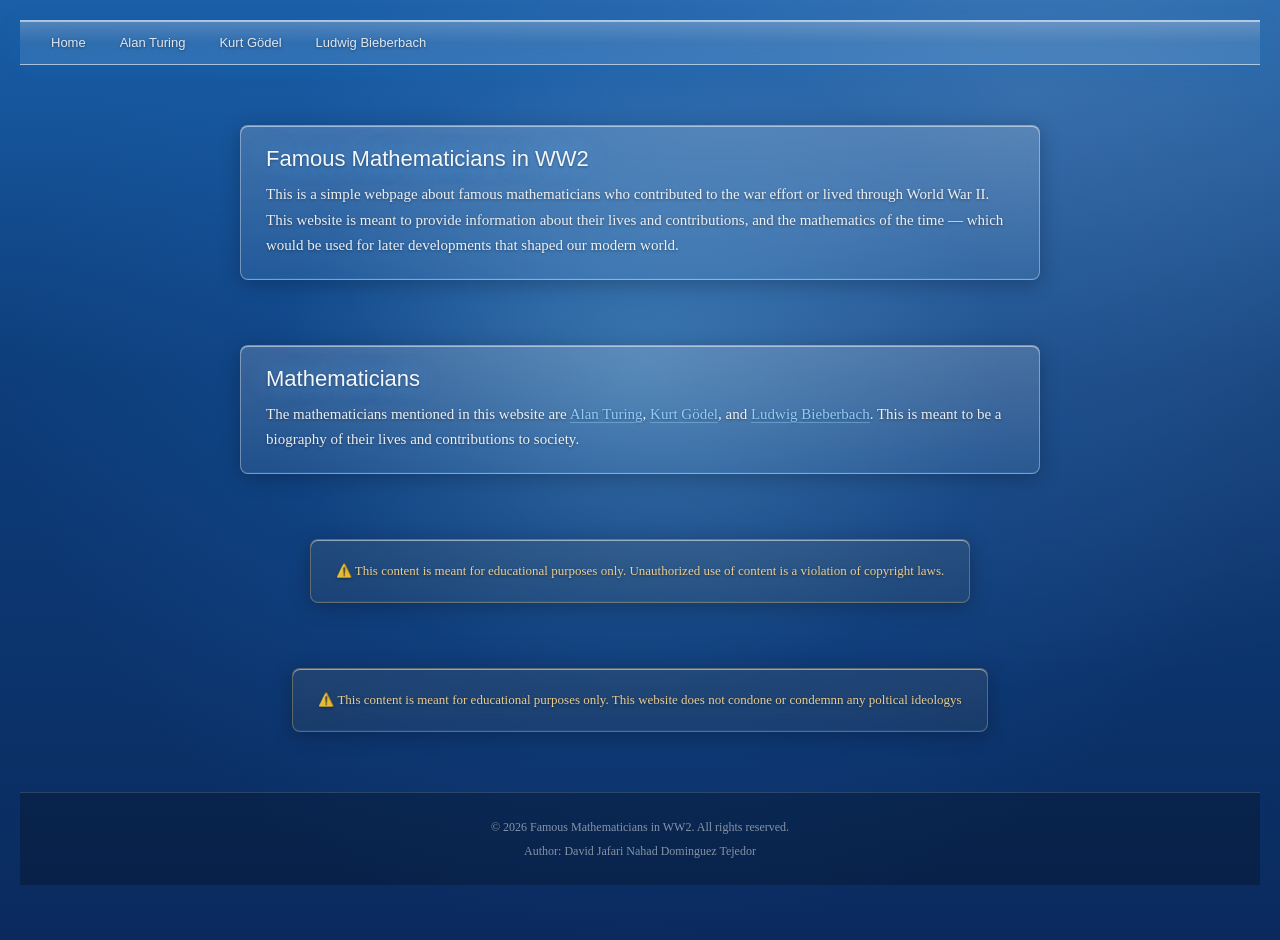
<file: index.html>
<!DOCTYPE html>
<html lang="en">
<head>
    <meta charset="UTF-8">
    <meta name="viewport" content="width=device-width, initial-scale=1.0">
    <title>Famous Mathematicians in WW2</title>
    <link rel="stylesheet" href="style.css">
</head>
<body>

    <!-- NAVBAR -->
    <div class="navbar">
        <ul>
            <li><a href="index.html"><h1>Home</h1></a></li>
            <li><a href="alan_turing.html"><h1>Alan Turing</h1></a></li>
            <li><a href="kurt_godel.html"><h1>Kurt Gödel</h1></a></li>
            <li><a href="john_von_neumann.html"><h1>Ludwig Bieberbach</h1></a></li>
        </ul>
    </div>

    <!-- MAIN CONTENT -->
    <div class="content">

        <div class="text-box">
            <h2>Famous Mathematicians in WW2</h2>
            <p>This is a simple webpage about famous mathematicians who
            contributed to the war effort or lived through World War II.
            This website is meant to provide information about their lives
            and contributions, and the mathematics of the time — which would
            be used for later developments that shaped our modern world.</p>
        </div>

        <div class="text-box">
            <h2>Mathematicians</h2>
            <p>The mathematicians mentioned in this website are
            <a href="alan_turing.html">Alan Turing</a>,
            <a href="kurt_godel.html">Kurt Gödel</a>, and
            <a href="john_von_neumann.html">Ludwig Bieberbach</a>.
            This is meant to be a biography of their lives and
            contributions to society.</p>
        </div>

        <div class="text-box disclaimer">
            <p>⚠️ This content is meant for educational purposes only.
            Unauthorized use of content is a violation of copyright laws.</p>
        </div>
         <div class="text-box disclaimer">
            <p>⚠️ This content is meant for educational purposes only.
            This website does not condone or condemnn any poltical ideologys</p>
        </div>


    </div>

    <!-- FOOTER -->
    <footer>
        <p>&copy; 2026 Famous Mathematicians in WW2. All rights reserved.</p>
        <p>Author: David Jafari Nahad Dominguez Tejedor</p>
    </footer>

</body>
</html>
</file>
<file: style.css>
/* ---- BODY & BACKGROUND ---- */
body {
    min-height: 100vh;
    margin: 0;
    padding: 20px;
    position: relative;
    font-family: 'Segoe UI', Arial, sans-serif;

    background:
        radial-gradient(
            ellipse at 50% 40%,
            rgba(120, 200, 255, 0.35) 0%,
            rgba(30, 100, 180, 0.2) 40%,
            transparent 70%
        ),
        radial-gradient(
            ellipse at 80% 10%,
            rgba(255, 255, 255, 0.15) 0%,
            transparent 50%
        ),
        linear-gradient(
            to bottom,
            #1a5fa8 0%,
            #0d3d7a 40%,
            #0a2a5e 100%
        );
}

/* ---- NAVBAR ---- */
.navbar {
    display: flex;
    justify-content: space-between;
    align-items: center;
    padding: 8px 16px;
    margin-bottom: 30px;

    background: linear-gradient(
        to bottom,
        rgba(255, 255, 255, 0.25) 0%,
        rgba(180, 220, 255, 0.15) 50%,
        rgba(140, 200, 255, 0.2) 100%
    );
    backdrop-filter: blur(20px);
    -webkit-backdrop-filter: blur(20px);
    border-bottom: 1px solid rgba(255, 255, 255, 0.5);
    border-top: 1px solid rgba(255, 255, 255, 0.6);
    box-shadow:
        0 4px 20px rgba(0, 120, 200, 0.2),
        inset 0 1px 0 rgba(255, 255, 255, 0.5);
}

.navbar ul {
    list-style: none;
    display: flex;
    gap: 4px;
    margin: 0;
    padding: 0;
}

.navbar ul li a {
    text-decoration: none;
    padding: 5px 14px;
    border-radius: 4px;
    display: block;
    transition: all 0.2s ease;
    background: transparent;
    border: 1px solid transparent;
}

.navbar ul li a h1 {
    font-family: 'Segoe UI', Arial, sans-serif;
    font-size: 13px;
    font-weight: 400;
    color: rgba(255, 255, 255, 0.85);
    margin: 0;
    transition: color 0.2s ease;
    white-space: nowrap;
    text-shadow: 0 1px 3px rgba(0, 0, 0, 0.4);
}

.navbar ul li a:hover {
    background: linear-gradient(
        to bottom,
        rgba(255, 255, 255, 0.55) 0%,
        rgba(180, 225, 255, 0.35) 50%,
        rgba(140, 200, 255, 0.45) 100%
    );
    border: 1px solid rgba(100, 180, 255, 0.6);
    box-shadow:
        0 0 8px rgba(100, 180, 255, 0.4),
        inset 0 1px 0 rgba(255, 255, 255, 0.8),
        inset 0 -1px 0 rgba(100, 180, 255, 0.2);
}

.navbar ul li a:hover h1 {
    color: rgba(0, 0, 0, 0.9);
    text-shadow: 0 1px 3px rgba(255, 255, 255, 1);
}

.navbar ul li a:active {
    background: linear-gradient(
        to bottom,
        rgba(140, 200, 255, 0.4) 0%,
        rgba(180, 225, 255, 0.25) 100%
    );
    box-shadow:
        inset 0 2px 4px rgba(0, 100, 200, 0.2),
        inset 0 1px 0 rgba(100, 180, 255, 0.3);
    border: 1px solid rgba(80, 160, 230, 0.7);
    transform: translateY(1px);
}

/* ---- PHOTO FRAME ---- */
img {
    width: 300px;
    height: 300px;
    object-fit: cover;
    display: block;

    /* Aero glass frame */
    border: 3px solid rgba(255, 255, 255, 0.6);
    border-radius: 8px;
    box-shadow:
        0 0 0 1px rgba(100, 180, 255, 0.4),
        0 8px 25px rgba(0, 0, 0, 0.4),
        0 0 15px rgba(100, 180, 255, 0.2),
        inset 0 1px 0 rgba(255, 255, 255, 0.8);
    outline: 1px solid rgba(255, 255, 255, 0.2);
    transition: all 0.3s ease;
}

img:hover {
    transform: scale(1.02);
    box-shadow:
        0 0 0 1px rgba(100, 180, 255, 0.6),
        0 12px 35px rgba(0, 0, 0, 0.5),
        0 0 25px rgba(100, 180, 255, 0.4),
        inset 0 1px 0 rgba(255, 255, 255, 0.9);
}

/* ---- TEXT BOX ---- */
.text-box {
    background: linear-gradient(
        to bottom,
        rgba(255, 255, 255, 0.18) 0%,
        rgba(180, 220, 255, 0.1) 100%
    );
    backdrop-filter: blur(15px);
    -webkit-backdrop-filter: blur(15px);

    border: 1px solid rgba(255, 255, 255, 0.35);
    border-radius: 8px;
    padding: 20px 25px;
    margin: 20px 0;

    box-shadow:
        0 4px 20px rgba(0, 0, 0, 0.25),
        inset 0 1px 0 rgba(255, 255, 255, 0.5),
        inset 0 -1px 0 rgba(100, 180, 255, 0.1);
}

/* ---- PARAGRAPH TEXT ---- */
p {
    font-family: 'Segoe UI', 'Times New Roman', serif;
    font-size: 15px;
    line-height: 1.7;
    color: rgba(255, 255, 255, 0.9);
    text-shadow: 0 1px 3px rgba(0, 0, 0, 0.4);
    margin: 0;
}

/* ---- PAGE TITLE ---- */
h2 {
    font-family: 'Segoe UI', Arial, sans-serif;
    font-size: 22px;
    font-weight: 300;
    color: rgba(255, 255, 255, 0.95);
    text-shadow:
        0 0 20px rgba(100, 180, 255, 0.6),
        0 1px 3px rgba(0, 0, 0, 0.4);
    margin: 0 0 10px 0;
}
/* ---- CONTENT WRAPPER ---- */
.content {
    max-width: 800px;
    margin: 40px auto;
    padding: 0 20px;
    display: flex;
    flex-direction: column;
    gap: 25px;
    align-items: center;
}

/* ---- PHOTO SECTION ---- */
.photo-section {
    display: flex;
    flex-direction: column;
    align-items: center;
    gap: 10px;
}

/* ---- CAPTION under photo ---- */
.caption {
    font-family: 'Segoe UI', Arial, sans-serif;
    font-size: 13px;
    color: rgba(255, 255, 255, 0.6);
    text-align: center;
    font-style: italic;
    margin: 0;
    text-shadow: 0 1px 3px rgba(0, 0, 0, 0.4);
}
/* ---- LINKS INSIDE TEXT BOX ---- */
.text-box a {
    color: rgba(150, 210, 255, 0.95);
    text-decoration: none;
    border-bottom: 1px solid rgba(150, 210, 255, 0.4);
    transition: all 0.2s ease;
}

.text-box a:hover {
    color: rgba(255, 255, 255, 1);
    border-bottom: 1px solid rgba(255, 255, 255, 0.8);
}

/* ---- DISCLAIMER BOX ---- */
.disclaimer {
    border: 1px solid rgba(255, 200, 100, 0.3);
    background: linear-gradient(
        to bottom,
        rgba(255, 200, 100, 0.08) 0%,
        rgba(255, 180, 50, 0.05) 100%
    );
}

.disclaimer p {
    color: rgba(255, 220, 150, 0.9);
    font-size: 13px;
    text-align: center;
}

/* ---- FOOTER ---- */
footer {
    text-align: center;
    padding: 20px;
    margin-top: 40px;
    background: rgba(0, 0, 0, 0.25);
    border-top: 1px solid rgba(255, 255, 255, 0.15);
}

footer p {
    color: rgba(255, 255, 255, 0.5);
    font-size: 12px;
    margin: 4px 0;
    text-shadow: none;
}
</file>
